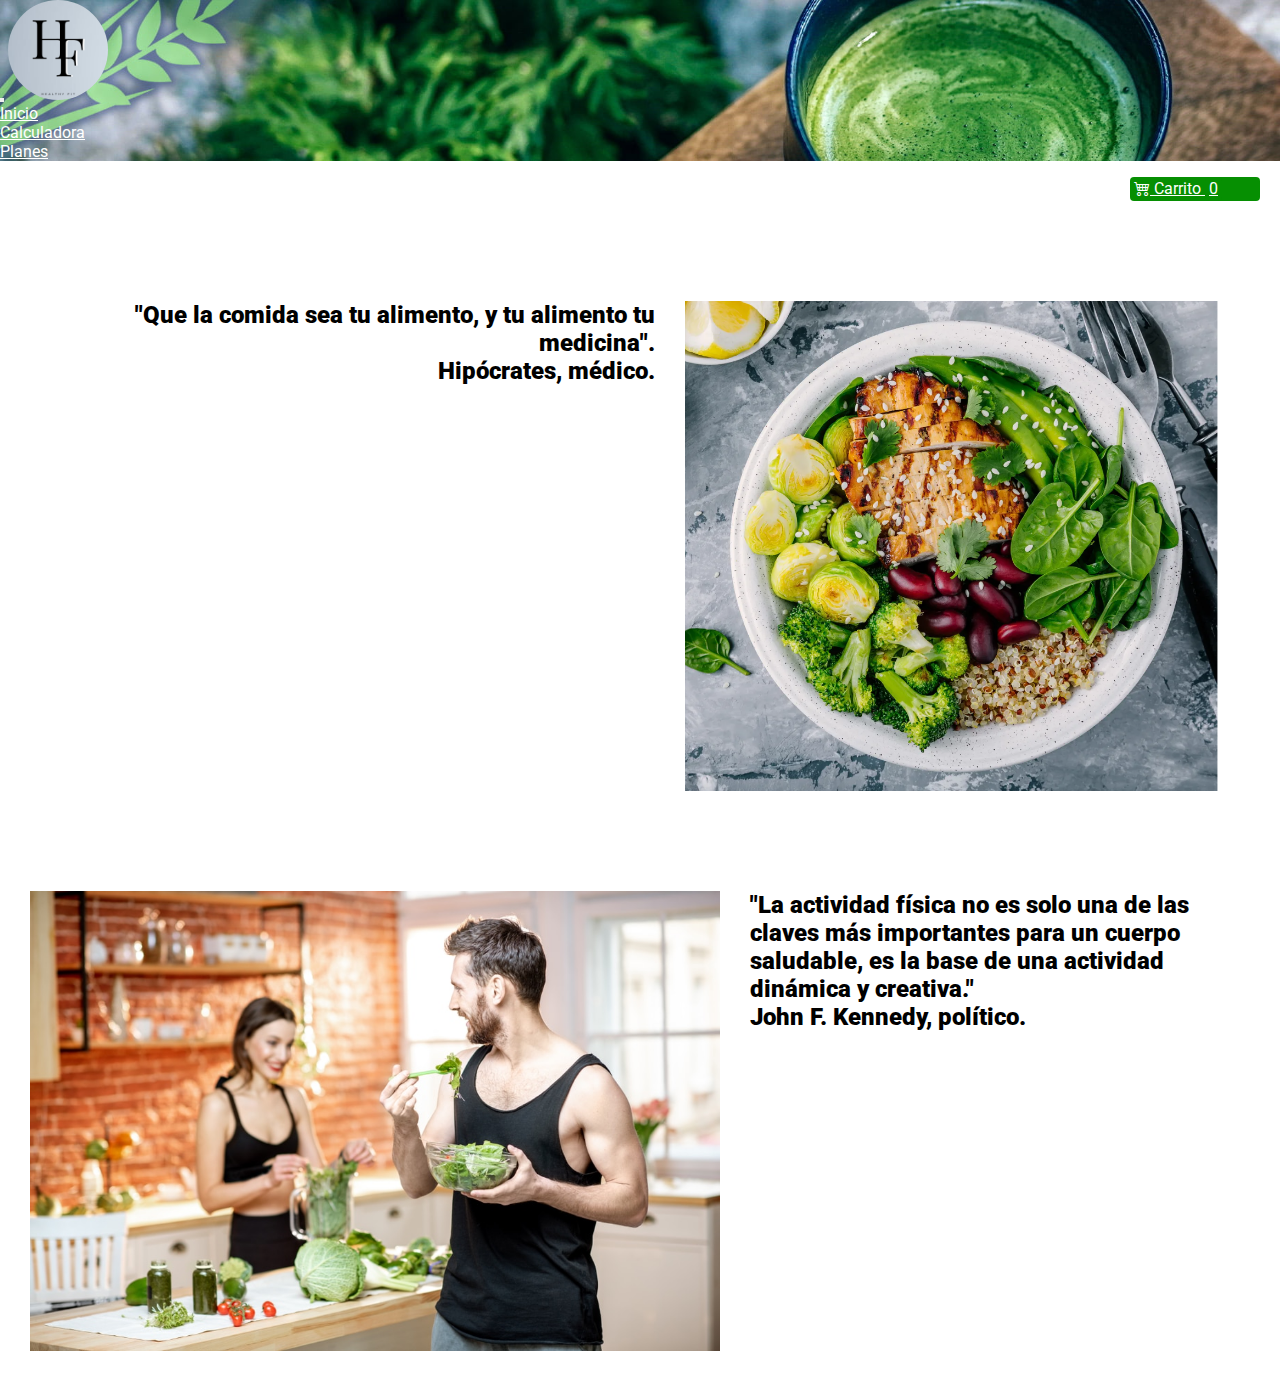
<file: index.html>
<!DOCTYPE html>
<html lang="en">
<head>
    <meta charset="UTF-8">
    <meta name="viewport" content="width=device-width, initial-scale=1.0">
    <meta http-equiv="X-UA-Compatible" content="ie=edge">
		<title>Healthy Fit </title>
		<link rel="stylesheet" href="https://cdn.jsdelivr.net/npm/bootstrap-icons@1.9.1/font/bootstrap-icons.css">
		<link href="https://cdn.jsdelivr.net/npm/bootstrap@5.3.0-alpha1/dist/css/bootstrap.min.css" rel="stylesheet" integrity="sha384-GLhlTQ8iRABdZLl6O3oVMWSktQOp6b7In1Zl3/Jr59b6EGGoI1aFkw7cmDA6j6gD" crossorigin="anonymous">
		<link rel="stylesheet" href="style.css">
</head>
<body>

	<nav class="navbar navbar-expand-lg bg-body-tertiary">
				<div class="container-fluid py-5 ">
					<button class="navbar-toggler" type="button" data-bs-toggle="collapse" data-bs-target="#navbarTogglerDemo03" aria-controls="navbarTogglerDemo03" aria-expanded="false" aria-label="Toggle navigation">
						<span class="navbar-toggler-icon"></span>
					</button>
					<a class="navbar-brand" href="index.html" ><img class= "navbar-brand-img" src="Imagenes/UltimoLogo.png" alt="Logo"></a>
					<div class="collapse navbar-collapse" id="navbarTogglerDemo03">
						<ul class="navbar-nav me-auto mb-2 mb-lg-0">
							<li class="nav-item">
								<a class="nav-link active" aria-current="page" href="index.html">Inicio
								</a>
							</li>
							<li class= "nav-item">
								<a class= "nav-link" href="calculadora.html">Calculadora</a>
							</li>
							<li class="nav-item">
								<a class="nav-link" href="planes.html">Planes</a>
							</li>
						</ul>
					</div>
				</div>
		</nav>
		<div class="boton-carrito">
				<a class="icono-boton-carrito" href="./carrito.html">
				  <i class="bi bi-cart4"></i> Carrito <span id="numerito" class="numerito">0</span>
				</a>
			</div>
		<div class= "principal-page">
			<div class = "principal-page texto-principal">
				<h2><b>"Que la comida sea tu alimento, y tu alimento tu medicina".
						<br>
						Hipócrates, médico.</b></h2>
			</div>
			<div class = "principal-page img">
					<img src="./Imagenes/Imagenpri.png" class="rounded-circle mx-auto d-block" alt="comida saludable">
			</div>
	</div>
	<div class= "principal-page2">
			<div class = "principal-page img2">
					<img src="./Imagenes/Imagen6.jpg" class="rounded-circle mx-auto d-block" alt="comida saludable">
			</div>
			<div class = "principal-page texto-principal2">
				<h2><b>"La actividad física no es solo una de las claves más importantes para un cuerpo saludable, es la base de una actividad dinámica y creativa."
						<br>
						John F. Kennedy, político.</b></h2>
			</div>
	</div>




	<script src="Js/index.js"> </script>
	<script src="https://cdn.jsdelivr.net/npm/bootstrap@5.3.0-alpha1/dist/js/bootstrap.bundle.min.js" integrity="sha384-w76AqPfDkMBDXo30jS1Sgez6pr3x5MlQ1ZAGC+nuZB+EYdgRZgiwxhTBTkF7CXvN" crossorigin="anonymous"></script>

</body>
</html>
</file>
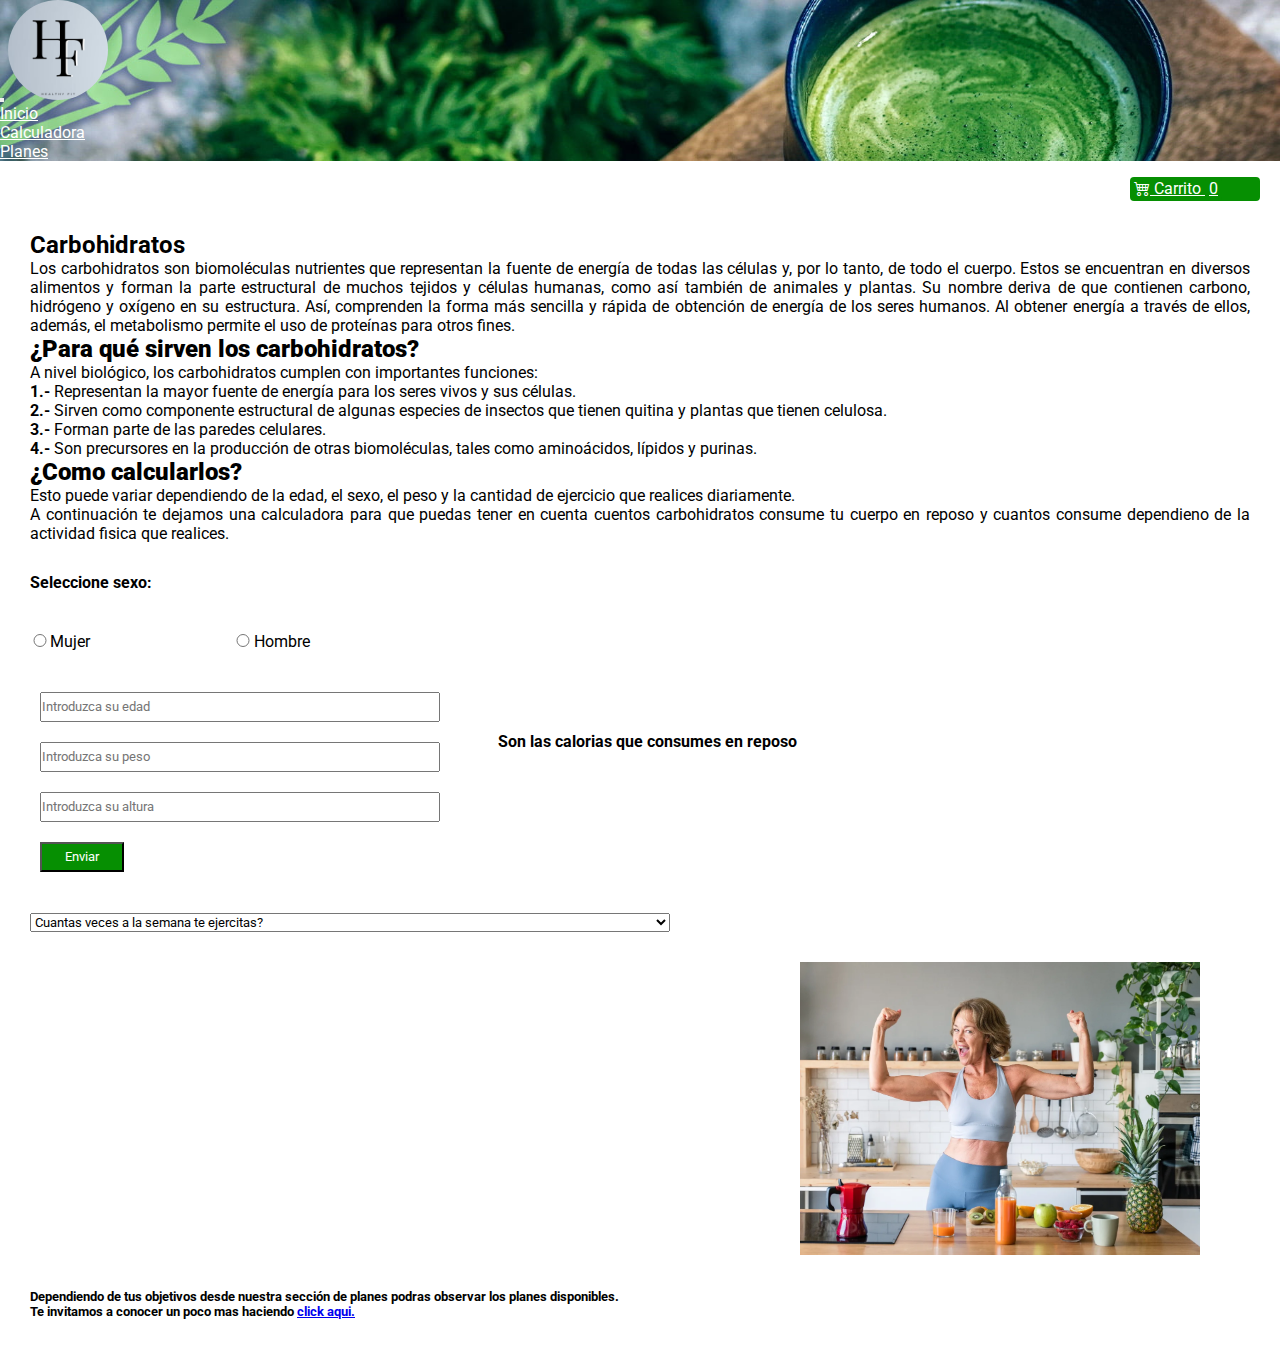
<file: calculadora.html>
<!DOCTYPE html>
<html lang="en">
<head>
		<meta charset="UTF-8">
		<meta name="viewport" content="width=device-width, initial-scale=1.0">
		<meta http-equiv="X-UA-Compatible" content="ie=edge">
		<title>Healthy Fit </title>
		<link rel="stylesheet" href="https://cdn.jsdelivr.net/npm/bootstrap-icons@1.9.1/font/bootstrap-icons.css">
		<link href="https://cdn.jsdelivr.net/npm/bootstrap@5.3.0-alpha1/dist/css/bootstrap.min.css" rel="stylesheet" integrity="sha384-GLhlTQ8iRABdZLl6O3oVMWSktQOp6b7In1Zl3/Jr59b6EGGoI1aFkw7cmDA6j6gD" crossorigin="anonymous">
		<link rel="stylesheet" href="style.css">
</head>
<body>
	<nav class="navbar navbar-expand-lg bg-body-tertiary">
			<div class="container-fluid py-5 ">
				<button class="navbar-toggler" type="button" data-bs-toggle="collapse" data-bs-target="#navbarTogglerDemo03" aria-controls="navbarTogglerDemo03" aria-expanded="false" aria-label="Toggle navigation">
					<span class="navbar-toggler-icon"></span>
				</button>
				<a class="navbar-brand" href="index.html" ><img class= "navbar-brand-img" src="Imagenes/UltimoLogo.png" alt="Logo"></a>
				<div class="collapse navbar-collapse" id="navbarTogglerDemo03">
					<ul class="navbar-nav me-auto mb-2 mb-lg-0">
						<li class="nav-item">
							<a class="nav-link" aria-current="page" href="index.html">Inicio
							</a>
						</li>
						<li class= "nav-item">
							<a class= "nav-link active" href="calculadora.html">Calculadora</a>
						</li>
						<li class="nav-item">
							<a class="nav-link" href="planes.html">Planes</a>
						</li>
					</ul>
	</nav>	
	<div class="boton-carrito">
			<a class="icono-boton-carrito" href="./carrito.html">
			  <i class="bi bi-cart4"></i> Carrito <span id="numerito" class="numerito">0</span>
			</a>
		</div>
		<section class = "informacion">
			<h2>Carbohidratos</h2>
			<p>Los carbohidratos son biomoléculas nutrientes que representan la fuente de energía de todas las células y, por lo tanto, de todo el cuerpo. Estos se encuentran en diversos alimentos y forman la parte estructural de muchos tejidos y células humanas, como así también de animales y plantas.

					Su nombre deriva de que contienen carbono, hidrógeno y oxígeno en su estructura.
					
					Así, comprenden la forma más sencilla y rápida de obtención de energía de los seres humanos. Al obtener energía a través de ellos, además, el metabolismo permite el uso de proteínas para otros fines.</p>
			<h2><b>¿Para qué sirven los carbohidratos?</b></h2>
			<p>A nivel biológico, los carbohidratos cumplen con importantes funciones:
				<br>
				<b>1.- </b>Representan la mayor fuente de energía para los seres vivos y sus células.
				<br>
				<b>2.- </b>Sirven como componente estructural de algunas especies de insectos que tienen quitina y plantas que tienen celulosa.
				<br>
				<b>3.- </b>Forman parte de las paredes celulares.
				<br>
				<b>4.- </b>Son precursores en la producción de otras biomoléculas, tales como aminoácidos, lípidos y purinas.</p>
			<h2><b>¿Como calcularlos?</b></h2>
			<p>Esto puede variar dependiendo de la edad, el sexo, el peso y la cantidad de ejercicio que realices diariamente.
				<br>
				A continuación te dejamos una calculadora para que puedas tener en cuenta cuentos carbohidratos consume tu cuerpo en reposo y cuantos consume dependieno de la actividad fisica que realices.
			</p>
		</section>
		<h4 class= "sexo" >Seleccione sexo:</h4>
		<div class= "calculadora"> 
			<form class = "formulario" id = "formulario-datos">
				<label for="mujer">
					<input class= "mujer" id="sexo" type="radio" name="sexo" value= "mujer">Mujer
				</label>
				<label for="hombre">
						<input class="hombre" id="sexo" type="radio" name="sexo" value="hombre" >Hombre
				</label>
				
				<input class= "item edad" type="number" name="edad" id="edad" placeholder="Introduzca su edad">
				
				<input class= "item peso" type="number" name="peso" id="peso" placeholder="Introduzca su peso">
				
				<input class= "item altura" type="number" name="altura" id="altura" placeholder="Introduzca su altura">
				
				<button class= "boton" type="submit">Enviar</button>
			</form>
				<div class= "grupo-items">
					<input  class= "input-totalcarbo"id="totalreposo" name="totalreposo" type="text" value="" placeholder="" >
					<span class= "resultado" id="totalreposo-valor"></span>
					<p>Son las calorias que consumes en reposo</p>
				</div>	
			
		</div>
	
		<select id = "formulario-seleccion" class="form-select" aria-label="Default select example">
				<option selected>Cuantas veces a la semana te ejercitas?</option>
				<option value="0">Nada</option>
				<option value="1">1-3 veces por semana</option>
				<option value="2">4-5 veces por semana</option>
				<option value="3">6-7 veces por semana</option>
				<option value="4">Dos veces al dia</option>
		</select>
		<div class= "item totalcuerpoactivo">
			<div class="totalcuerpo-input">
				<label for="total"></label><br>			
				<input class= "item cuerpoactivo" id="cuerpoactivo" name="cuerpoactivo" readonly="" type="text" value="" placeholder=""  >
				<span class = "actividad-fisica" id= "total-actividad-fisica"></span>
			</div>
			<div class="totalcuerpo-img">
				<img class= "item total-img rounded-circle mx-auto d-block" src="./Imagenes/Mujer.webp" alt="Comida saludable y pesas">
			</div>
			
					
		</div>
		<div class= "texto-final">
			<h5>Dependiendo de tus objetivos desde nuestra sección de planes podras observar los planes disponibles.
				<br> Te invitamos a conocer un poco mas haciendo <a href="./planes.html">click aqui.</a> 
			</h5>
		</div>
		
	

		<script src="Js/calculadora.js"> </script>
		<script src="https://cdn.jsdelivr.net/npm/bootstrap@5.3.0-alpha1/dist/js/bootstrap.bundle.min.js" integrity="sha384-w76AqPfDkMBDXo30jS1Sgez6pr3x5MlQ1ZAGC+nuZB+EYdgRZgiwxhTBTkF7CXvN" crossorigin="anonymous"></script>

</body>
</html>
</file>
<file: style.css>
@import url('https://fonts.googleapis.com/css2?family=Gloock&family=Roboto:ital,wght@0,100;1,300&display=swap');

* {
    margin: 0;
    padding: 0;
    box-sizing: border-box;
    font-family: 'Gloock', serif;
    font-family: 'Roboto', sans-serif;

}

.navbar {
    background-image: url(./Imagenes/Imagen.jpeg);
    background-size: cover;
    background-repeat: no-repeat;
}
.nav-link{
    color:white;
}

.nav-item:hover{
    text-decoration: underline double;
    background-color: rgba(0,0,0,0.5)
}

.btn{
    border-color: white;
    color: white;
}

.navbar-brand-img {
    width: 100px;
    border-radius: 100px
}
.principal-page{
    display: flex;
    padding-top: 50px;
    padding-left: 30px;
    flex: 1;
}

.texto-principal {
    
    text-align: right;
    flex: 1;
    padding: 150, 0, 0, 0;
   

}

.img {
    height: 60vh;
    }

.principal-page2{
    display: flex;
    padding-top: 50px;
    padding-right: 30px;
    flex: 1;
}

.texto-principal2 {
    text-align: left;
    flex: 1;
    padding: 150, 0, 0, 0;
   }

.img2 {
    height: 60vh;
    padding-bottom: 30px;
    }

.informacion{
    padding: 30px;
}
.informacion h2 {
    font-weight: bold;
}
.informacion p {
    text-align: justify;
}
.sexo{
    padding-left: 30px;
}
.calculadora{
    
    display: flex;
    padding: 30px;
    justify-content: flex-start;
    gap:3rem;
       
}

.formulario {
    padding-top: 10px;
    justify-content: center;
    display: grid;
    grid-template-columns: 1fr, 1fr;
    grid-template-rows: repeat(5, 1fr);
    grid-template-areas: 
    "mujer  hombre" 
    "edad   edad"
    "peso   peso"
    "altura altura"
    "boton  boton";
    
   
}

.mujer{
    grid-area: mujer;
    width: 10%; 
}
.hombre{
    grid-area: hombre;
    width: 10%;
    justify-content: left;
}
.edad{
    grid-area: edad;
    margin: 10px;
    width: 400px;
}
.peso{
    grid-area: peso;
    margin: 10px;
}
.altura{
    grid-area: altura;
    margin: 10px;
}
.boton{
    grid-area: boton;
    width: 20%;
    height: 30px; 
    margin: 10px; 
    background-color:  rgb(6,143,2);
    color: white

}
.grupo.items {
    display: flex;
    align-items: center;
    
}

.input-totalcarbo{
    width: 50%;
    height: 200px;
    width: 200px;
    padding: 5px;
    margin-right: -200px;
    margin-bottom: -90px;
    border: none;

}
.resultado{
    display: inline-block;
    width: 0;    
    border-left: none;
    font-size: 50px;
    font-weight: bold;
   
}
.grupo-items p {
   font-weight: bold; 
}

.form-select{
    width: 50%;
    margin-bottom: 30px;
    margin-left: 30px;
}
.totalcuerpoactivo{
    display: flex;    
    justify-content: space-between;
    align-content: center;
    padding-left: 30px;
    padding-right: 30px;
}
.totalcuerpo-input{
    width: 100vh;
    padding-left: 50px;
   
}
.cuerpoactivo{
    width: 250px;
    height: 200px;
    margin-right: -280px;
    border: none;
}
.actividad-fisica{
    display: inline-block;
    width: 500px;    
    border-left: none;
    text-align: justify;
  
    font-weight: bold;
}
.totalcuerpo-img{
    align-content: left;
    padding-right: 50px;;
}
.total-img{
    width: 400px;
    
} 

.texto-final{
    padding: 30px;
}

.wrapper{
    display: grid;
    grid-template-columns: 1fr 4fr;
   
}
.menu{
    display: flex;
    flex-direction: column;
    gap:1rem;
    margin-top: 100px;
    padding-left: .25rem;
}
.boton-menu{
    background-color:  rgb(6,143,2);
    border: 0;
    color: white;
    font-weight: 600;
    cursor: pointer;
    display: flex;
    align-items: center;
    gap: 1rem;
    border-radius: 1rem;
    padding: 5px;
    width: 100%;
}
.boton-menu.active{
    background-color: white;
    color: rgb(6,143,2);
    width: 100%;
}

aside{
    padding: 2rem;
    color: #ffffff;
    position: sticky;
    top: 0;
    height: 100vh;
    display: flex;
    flex-direction: column;
    justify-content: space-between;
}

footer{
    color: gray;
    font-size: .85rem;
  
}

main{
    padding: 2rem;
    margin: 1rem;
    margin-left: 0;
    
}
.titulo-principal{
    margin-bottom: 2rem;
}
.contenedor-planes{
    display: grid;
    grid-template-columns: repeat(2, 1fr);
    gap: 1rem;
}

.plan-imagen{
    max-width: 100%;
    border-radius: 1rem;
}
.plan-detalle{
    background-color: rgb(6,143,2);
    color: white;
    padding: .5rem;
    border-radius: 1rem;
    margin-top: -2rem;
    position: relative;
    display: flex;
    flex-direction: column;
    gap:.25rem;
    
}
.plan-descripcion{
    text-align: justify;
    margin-top: -15px;
}

.plan-boton{
    border:0;
    background-color: white;
    color: black;
    padding: .4rem;
    text-transform: uppercase;
    border-radius: 1rem;
    cursor: pointer;
    border: 2px solid white;

}
.plan-boton:hover{
    background-color: rgb(6,143,2);
    color: white;
}
.contenedor-carrito{
    display: flex;
    flex-direction: column;
    gap: 1.5rem;
}
.carrito-vacio,
.carrito-comprado{
   
}
.carrito-planes{
    display: flex;
    flex-direction: column;
    gap:1rem;

}
.carrito-plan{
display: flex;
justify-content: space-between;
align-items: center;
background-color: rgb(228,234,228);
color:black;
padding: .5rem;
padding-right: 1.5rem;
border-radius: 1rem;

}
.carrito-plan-img{
    width: 4rem;
    border-radius: 1rem;
}
.carrito-plan small{
    font-size: .75rem;
}
.carrito-plan-eliminar{
    border: none;
    background: transparent;
    color: red;
    cursor: pointer;
}
.carrito-accion{
    display: flex;
    justify-content: space-between
}
.carrito-accion-vaciar{
    border:0;
    background-color: rgb(228,234,228);
    padding: 1rem;
    border-radius: 1rem;
    text-transform: uppercase;
    cursor: pointer;
}
.carrito-accion-derecha{
    display: flex;
}
.carrito-accion-total{
    display: flex;
    border:0;
    background-color: rgb(228,234,228);
    padding: 1rem;
    border-top-left-radius: 1rem;
    border-bottom-left-radius: 1rem;
    text-transform: uppercase;
    gap: 1rem;
    
   
}
.carrito-accion-comprar{
    border:0;
    background-color: rgb(6,143,2);
    padding: 1rem;
    border-top-right-radius: 1rem;
    border-bottom-right-radius: 1rem;
    text-transform: uppercase;
    cursor: pointer;
    color:black;
}

.disabled{
    display: none;
}
.boton-carrito{
    margin-top: 0px;
    margin-right: 20px;
    justify-content: right;
    display: flex;
    flex-direction: row-reverse
}
.icono-boton-carrito{
    margin-top: 1rem;
    background-color: rgb(6,143,2);
    color: white;
    padding: .15rem .25rem;
    border-radius: .25rem;
    width: 130px;
    
}
.numerito{
    background-color: rgb(6,143,2);
    color: white;
    padding: .15rem .25rem;
    border-radius: .25rem;
}
.boton-carrito.active .numerito {
    background-color: white;
    color: rgb(6,143,2);
}
</file>
